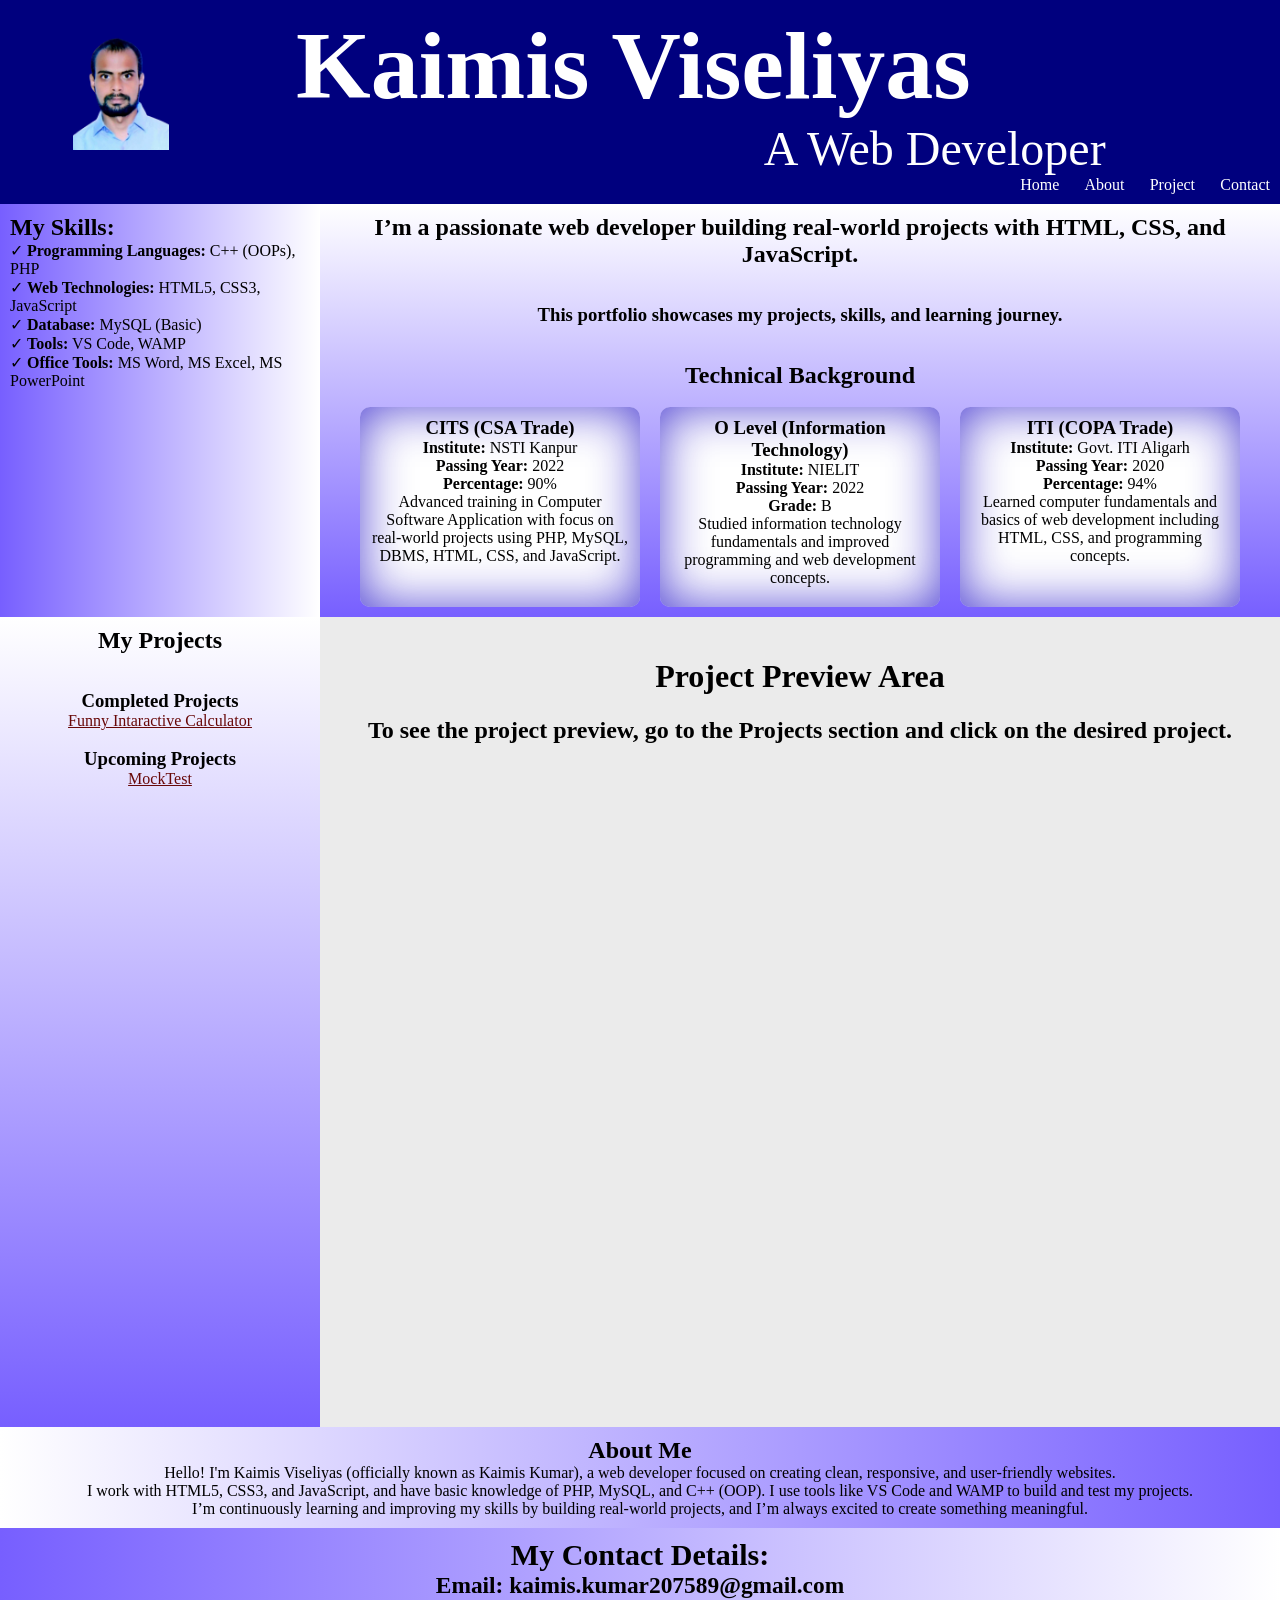
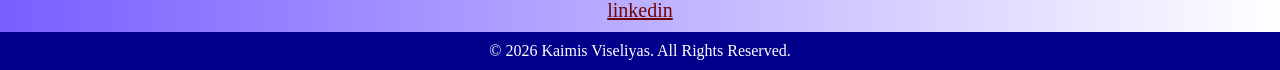
<file: index.html>
<!DOCTYPE html>
<html lang="en">
<head>
    <meta charset="UTF-8">
    <meta name="viewport" content="width=device-width, initial-scale=1.0">
    
    <link rel="stylesheet" href="assets/css/bydefaulforAll.css">
    <link rel="stylesheet" href="assets/css/forbiggerScreen.css">
    <link rel="stylesheet" href="assets/css/forMobile.css">
    <title>Kaimis's Portfolio</title>

</head>
<body>
    <header class="header" id = "header">
        <div class="logoAndText">
            <img src ="assets/images/Myphotologo.png" class="logo" alt ="My Logo">
            <div class="header-text">
                <h1>Kaimis Viseliyas</h1>
                <p>A Web Developer</p>
            </div>
        </div>
            <div class="nav-button" onclick="shownav()">
                <div class="bar"></div>
                <div class="bar"></div>
                <div class="bar"></div>
        </div>
        <nav class="header-nav" id="headNav">
            <button 
                type="button" 
                class="mobile-close-btn" 
                onclick="closenav()"
                aria-label="Close menu"
                id ="closebtn"
                hidden
                >
            </button>
                <ul>
                    <li><a href ="#home">Home</a></li>
                    <li><a href ="#about">About</a></li>
                    <li><a href = "#project">Project</a></li>
                    <li><a href = "#contact">Contact</a></li>
                </ul>
            </nav>

    </header>

    <section class="skills" id="home">
        <h1>My Skills:</h1>
        <ul>
            <li><strong>Programming Languages:</strong> C++ (OOPs), PHP</li>
            <li><strong>Web Technologies:</strong> HTML5, CSS3, JavaScript</li>
            <li><strong>Database:</strong> MySQL (Basic)</li>
            <li><strong>Tools:</strong> VS Code, WAMP</li>
            <li><strong>Office Tools:</strong> MS Word, MS Excel, MS PowerPoint</li>
        </ul>
    </section>

    <section class="main" >
        <h1>
            I’m a passionate web developer building real-world projects with HTML, CSS, and JavaScript.
        </h1>
        <br><br>
        <h3>
             This portfolio showcases my projects, skills, and learning journey.
        </h3>
        <br><br>
            <h2>Technical Background</h2>
        <br>
        <div class="edu-cards-wrapper">
            <div class="edu-cards"><h3>CITS (CSA Trade)</h3>
                <p><strong>Institute:</strong> NSTI Kanpur</p>
                <p><strong>Passing Year:</strong> 2022</p>
                <p><strong>Percentage:</strong> 90%</p>
                <p>Advanced training in Computer Software Application with focus on real-world projects using PHP, MySQL, DBMS, HTML, CSS, and JavaScript.</p>
            </div>
            <div class="edu-cards"><h3>O Level (Information Technology)</h3>
                <p><strong>Institute:</strong> NIELIT</p>
                <p><strong>Passing Year:</strong> 2022</p>
                <p><strong>Grade:</strong> B</p>
                <p>Studied information technology fundamentals and improved programming and web development concepts.</p>
            </div>
            <div class="edu-cards"><h3>ITI (COPA Trade)</h3>
                <p><strong>Institute:</strong> Govt. ITI Aligarh</p>
                <p><strong>Passing Year:</strong> 2020</p>
                <p><strong>Percentage:</strong> 94%</p>
                <p>Learned computer fundamentals and basics of web development including HTML, CSS, and programming concepts.</p>
            </div>
        </div>
    </section>

    <section id="project">
        <h1>My Projects</h1>
        <br><br>
        <h3>Completed Projects</h3>
            <ul>
                <li><a href ="projects/funny-interactive-calculator/index.html" target="prjpreview">Funny Intaractive Calculator</a></li>
             </ul>
             <br>
        <h3>Upcoming Projects</h3>
             <ul>
                <li><a href ="projects/mock-test/mocktestpromo.html" target="prjpreview">MockTest</a></li>
             </ul>
    </section>
    <section class="project-preview" >
        <iframe src="projects/defaultSrcIframe.html" frameborder="0" width="95%" height="95%" title="project preview" name="prjpreview"></iframe>
    </section>

    <section id="about">
        <h2>About Me</h2>
        <p>
            Hello! I'm Kaimis Viseliyas (officially known as Kaimis Kumar), a web developer focused on creating clean, responsive, and user-friendly websites.
        </p>

        <p>
             I work with HTML5, CSS3, and JavaScript, and have basic knowledge of PHP, MySQL, and C++ (OOP). I use tools like VS Code and WAMP to build and test my projects.
        </p>

        <p>
            I’m continuously learning and improving my skills by building real-world projects, and I’m always excited to create something meaningful.
        </p>        
    </section>

    <section id="contact">
        <h1>My Contact Details:</h1>
        <h3>Email: kaimis.kumar207589@gmail.com</h3>
        <p><a href="https://in.linkedin.com/in/kaimis-kumar-505b24229" style="color:rgb(112, 6, 6)">linkedin</a></p>
    </section>
    <footer class="footer"><p>&copy; 2026 Kaimis Viseliyas. All Rights Reserved.</p></footer>
    <script src="assets/js/indexscript.js"></script>
</body>
</html>
</file>
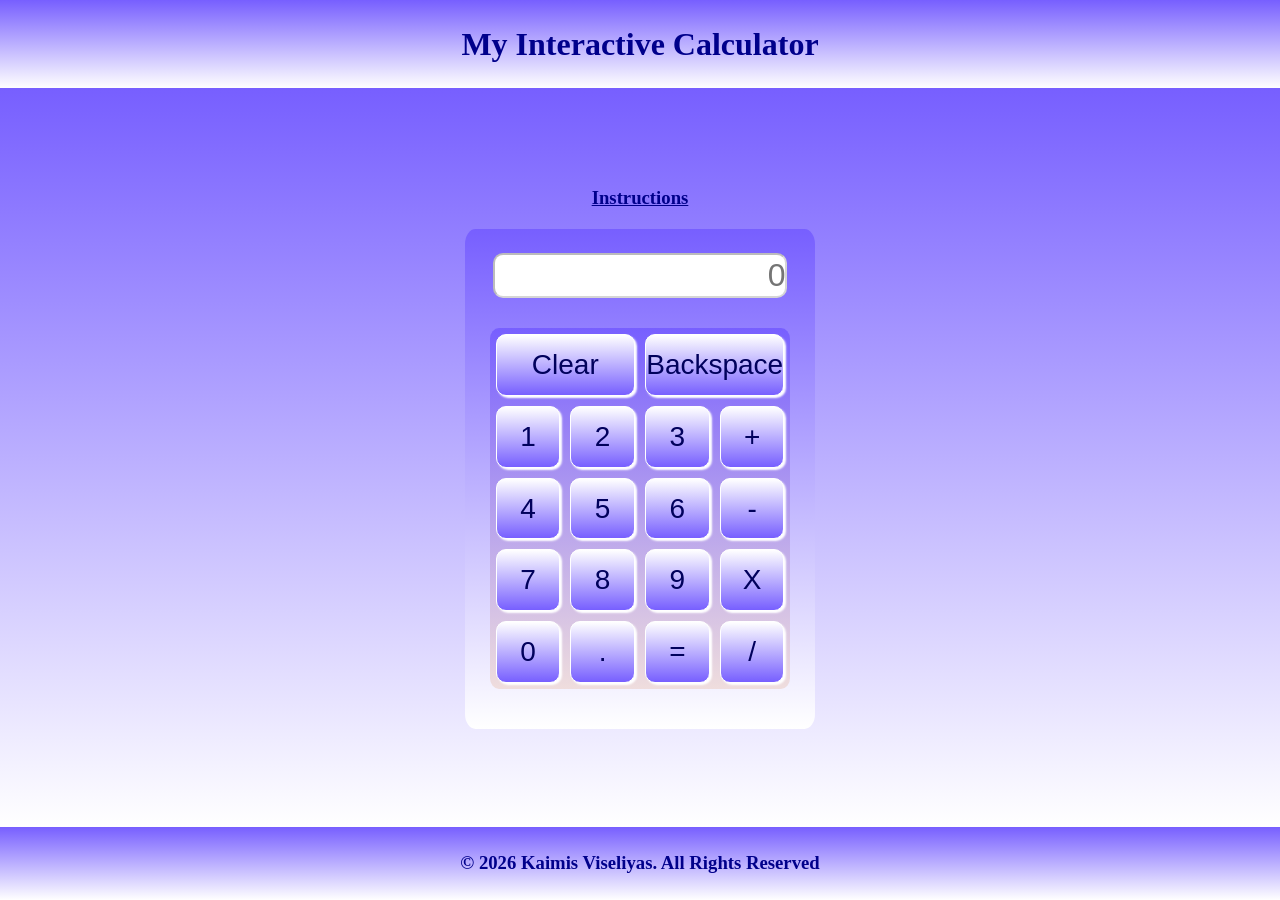
<file: projects/funny-interactive-calculator/index.html>
<html>
    <head>
        <title>CSS Grid Layout</title>
        <meta name= "viewport" content = "width=device-width, initial-scale=1.0">
        <link rel="stylesheet" href="css/calculator.css">
    </head>
    <body>
        <div class="header"><h1>My Interactive Calculator</h1></div>
        
        <div class="contener">
            <h3 id = "instructions" onclick="showInstrut()">Instructions</h3>
            <div class="calboard" id ="userguide">
                 <p>Hi! This is a funny and interactive calculator. It will intaract with you when you make any mistake(like Invalid mathematical expressions e.g., 3--2 or 4***3).<br>
                    To use calculator normally, please enter only valid mathematical expressions. 
                     Invalid inputs (e.g., 5++4) or incomplete expressions (e.g., 5+) will be counted as mistakes. You can make up to 4 mistakes — after that, the "Try Again" button will disappear, and you will not be able to use the calculator anymore. The only option left will be to refresh the page</p>
                <button class="close-btn" onclick="hideInstruct()">Close</button>
                </div>
            <div class="calboard">
                    <input type="text" id="screen" disabled placeholder="0">
                    <div class="keypad">
                        <input type="button" value="Clear"  id="clear" onclick="display.value='' ">
                            <input type="button" value = "Backspace"  id="back" onclick="display.value=display.value.slice(0,-1)">
                            <input type="button" value="1" class="inpbut" onclick="display.value+=1">
                            <input type="button" value="2" class="inpbut" onclick="display.value+=2">
                            <input type="button" value="3" class="inpbut" onclick="display.value+=3">
                            <input type="button" value="+" class="inpbut" onclick="display.value+='+'">
                            <input type="button" value="4" class="inpbut" onclick="display.value+=4">
                            <input type="button" value="5" class="inpbut" onclick="display.value+=5">
                            <input type="button" value="6" class="inpbut" onclick="display.value+=6">
                            <input type="button" value="-" class="inpbut" onclick="display.value+='-'">
                            <input type="button" value="7" class="inpbut" onclick="display.value+=7">
                            <input type="button" value="8" class="inpbut" onclick="display.value+=8">
                            <input type="button" value="9" class="inpbut" onclick="display.value+=9">
                            <input type="button" value="X" class="inpbut" onclick="display.value+='*'">
                            <input type="button" value="0" class="inpbut" onclick="display.value+=0">
                            <input type="button" value="." class="inpbut" onclick="display.value+='.'">
                            <input type="button" value="=" class="inpbut" onclick="calculate()">
                            <input type="button" value="/" class="inpbut" onclick="display.value+='/' ">
                    </div>
                    <div class="reaction">
                           <img src="images/1.gif"  id="img" alt ="funny calcultor reacting emoji">
                            <p id = "action" ></p>
                            <button onclick="displaykeypad()" id= "tryagain" class="close-btn" > Try Again</button>
                    </div>
            </div>
        </div>
        <div class="footer"><h3>&copy 2026 Kaimis Viseliyas. All Rights Reserved</h3></div>
    </body>
    <script src="js/calculator.js"> </script>
</html>
</file>
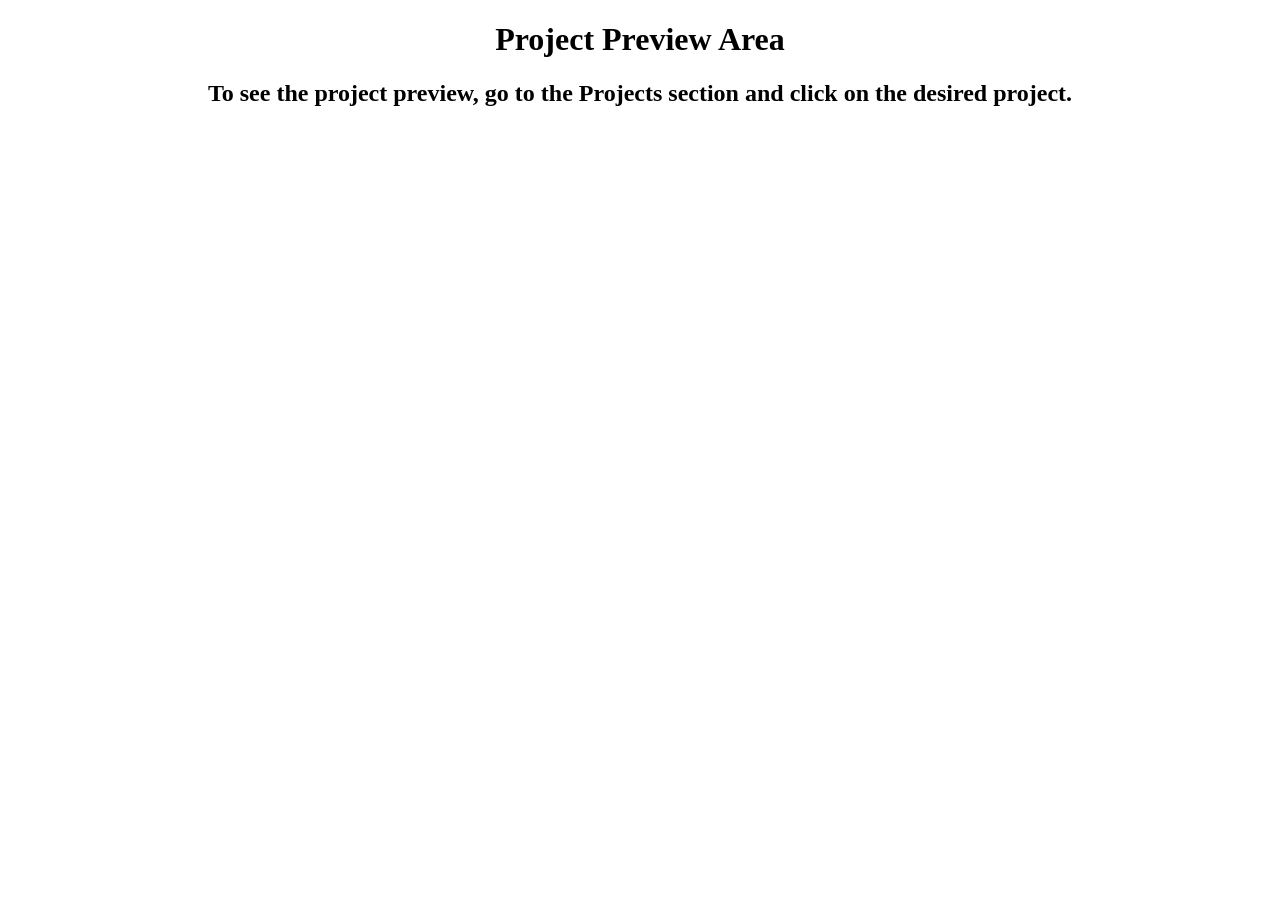
<file: projects/defaultSrcIframe.html>
<!DOCTYPE html>
<html lang="en">
<head>
    <meta charset="UTF-8">
    <meta name="viewport" content="width=device-width, initial-scale=1.0">
    <title>Document</title>
    <!-- <style>
        body{
            background:linear-gradient(to right,white,rgb(119, 95, 255));
        }
    </style> -->
</head>
<body>
    <center>
    <h1>Project Preview Area</h1>
    <h2>To see the project preview, go to the Projects section and click on the desired project.</h2>
    </center>
</body>
</html>
</file>
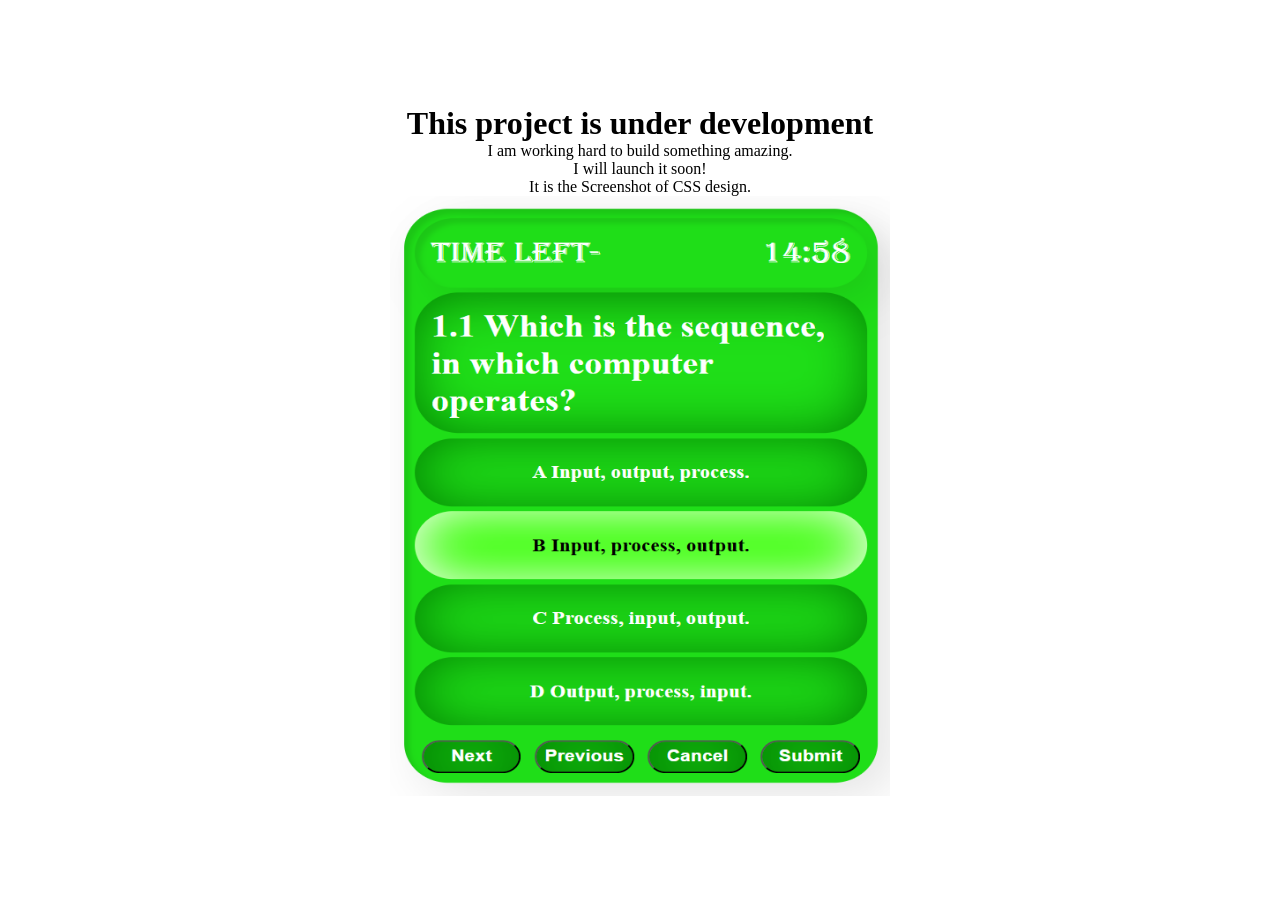
<file: projects/mock-test/mocktestpromo.html>
<!DOCTYPE html>
<html lang="en">
<head>
    <meta charset="UTF-8">
    <meta name="viewport" content="width=device-width, initial-scale=1.0">
    <title>Moct Test</title>
<link rel="stylesheet" href="css/style.css">
</head>
<body>

        <h1>This project is under development</h1>
            <p>I am working hard to build something amazing.</p>
            <p>I will launch it soon!</p>
            <p>It is the Screenshot of CSS design.</p>
        <img src="images/mocktestdesign.png" alt="Mock-test CSS design Screenshot">

</body>
</html>
</file>
<file: assets/css/bydefaulforAll.css>
*{
            margin: 0;
            padding: 0;
            box-sizing: border-box;
            
        } 
 body>*{
                padding: 10px;
                
            }
            ul{
               list-style: none; 
            }
            .header{
                background-color: rgb(0, 0, 126);
                color:white;
                grid-area: header;
                position:sticky;
                top:0;
            }
            section{
                /* border-top:1px solid navy; */
                text-align: center;
            }
            .skills{
                grid-area: skills;
               /* background-color: #EDE4D9;*/
               background:linear-gradient(to left,white,rgb(119, 95, 255));
                text-align: left;
                
            }
            .main{
                grid-area:main;
                /* background-color: #FEFAF6;*/
                
                background:linear-gradient(to bottom,white,rgb(119, 95, 255));
            }
            .footer{
                grid-area:footer;
                background-color: darkblue;
                color:white;
                text-align: center;
                padding: 10px;
            }
            #project{
                grid-area: project;
                /* background-color: #EDE4D9;; */
                background:linear-gradient(to bottom,white,rgb(119, 95, 255));
                
            }
            #project a{
                
                color: #680808;
            }
            .project-preview{
                display: flex;
                align-items: center;
                justify-content: center;
                grid-area: projectpreview;
                background:rgb(235, 235, 235);
                height: 90vh;
                padding: 0;
               
            }
            #contact{
                grid-area: contact;
                background:linear-gradient(to left,white,rgb(119, 95, 255));
                 font-size: clamp(10px,5vw,20px);
               
            }
            #about{
                grid-area: about;
                background:linear-gradient(to right,white,rgb(119, 95, 255));
            }
           .header a{
                color:white;
                text-decoration: none;
            }
            .logo{
                min-width:2em;
                max-width: 6em;
            }
        nav ul{
                display: flex;
                justify-content: right;
                gap: 2%;
            }
            .logoAndText{
                display: flex;
                align-items: center;
                justify-content: space-around;
                width:80vw;
            }
            .header-text{
                text-align:right;
                font-size: clamp(.5rem, 4vw, 3rem);
                text-wrap: nowrap; 
                color:white;
            }
           
        .skills li::before {
                content: "✓ ";
            }
            .edu-cards-wrapper{
                display:flex;
                flex-wrap: wrap;
                justify-content: center;
                gap:20px;
            }
            .edu-cards{
                background-color: white;
                box-shadow:rgba(28, 12, 198, 0.774) 0px 0px 50px 0px inset;
                width:280px;
                height: 200px;
                border-radius: 10px;
                padding: 10px;
            }
</file>
<file: assets/css/forbiggerScreen.css>
/* for bigger screen than mobile*/
        @media screen and (min-width:451px){
            body{
                min-height:100vh; 
                display:grid;
                grid-template-columns: 1fr 3fr;
                grid-template-areas: 'header header'
                                    'skills main'
                                    'project projectpreview'
                                    'about about'
                                    'contact contact'
                                    'footer footer';        
           
                 }
             .header-text p{
                transform: translate(20%);
            }
        }
</file>
<file: assets/css/forMobile.css>
/* For Mobile Screen */
        @media screen and (max-width:450px) {
            body{
                min-height:100vh;
                display: flex;
                flex-direction: column;
            }
            .header-nav{
               position: absolute;
               top:100%;
               opacity: 0;
               transform: translateY(-10px);
               /*yaha pahle display none tha lekin uski vajah se transition 
               nahi lag pa rahi thi isliye ab ise position absolute kar diya hai*/
            }
            .nav-button{
                display:flex;
                flex-direction: column;
                justify-content: space-between;
                width:25px;
                min-width: 20px;
                height: 20px;
                align-self: flex-end; /* this property for container flexbox means header for mobile*/
                cursor: pointer;
                
            }
            .bar{
                background-color:white;
                height: 4px;
            }


            .mobile-close-btn {
                position: relative;
                left:80%;
                width: 40px;
                height: 40px;
                background: none;
                border:none;
                cursor: pointer;
            }

            .mobile-close-btn::before,
            .mobile-close-btn::after {
                content: "";
                position: absolute;
                top:50%;
                left:50%;
                width: 70%;
                height: 4px;
                background: #ffffff;
                transform: translate(-50%,-50%) rotate(45deg);
            }

            .mobile-close-btn::after {
                
                transform: translate(-50%,-50%) rotate(-45deg);
            }




            .header-text{
                align-self: flex-start;
            }
            .header{
                display: flex; 
                align-items: center;
                justify-content: space-between;
                
            }
            .mobile-head-nav{
                background-color:rgb(0, 0, 89);
                width:100%;
                left:0px;
                position: absolute; /*yaha position absolute isliye di hai taki ye
                                    my skill section ko neeche na dhakel de */
                padding: 10px;
                transform: translateY(0px);
                transition: ease 1s;
            }
            .mobile-head-nav ul{
                display: flex;
                gap:10px;
                flex-direction: column;
                justify-content: space-around;
                align-items:center;
                
                
            }
            .mobile-head-nav li{
                border-radius: 10px;
                width:100%;
                text-align: center;
                padding: 5px;
                box-shadow: 2px 2px 10px white;
            }
            .mobile-head-nav li:active{
               box-shadow: 1px 1px 2px white;
                
            }
            .mobile-head-nav  a{
                display: block; /* yaha a ko display block isliye diya hai taaki a poora width le sake kyoki ye by default inline block hota hai*/
               
            }
           .mobile-nav-active{
                display: block;
            }


               .logo{
            min-width: 2em;
            max-width: 3em;
        }
         .logoAndText{
           
            align-items: center;
           justify-content: flex-start;
        }
        }
</file>
<file: projects/funny-interactive-calculator/css/calculator.css>
*{
    margin: 0;
    padding:0;
    box-sizing: border-box;
}
div{
    background:linear-gradient(to top,white,rgb(119, 95, 255));
    text-align: center;
    padding: 2%;
    color:darkblue;
}
body{
    display: flex;
    flex-direction: column;
    min-height: 100vh;
}


.contener{
    flex-grow:1;
    display: flex;
    flex-direction: column;
    gap:20px;
    align-items: center;
    justify-content: center;
    
}

.calboard{
    height: 80%;
    max-height: 500px;
    min-height: 400px;
    max-width: 350px;
    min-width: 300px;
    border-radius:3%;
    
}
#screen{
    width:98%;
    height: 10%;
    border-radius:10px;
    text-align:right;
    font-size: 2em;
    background-color: white;
}
.keypad{
    background-image: linear-gradient(rgb(119, 95, 255),rgb(239, 221, 221));
    height:80%;
    border:none;
    margin-top: 10%;
    display:grid;
    grid-template-columns: 1fr 1fr 1fr 1fr;
    gap: 10px;
    font-family: 'Courier New', Courier, monospace;
    font-size:2.5em;
    border-radius: 3%;
    
}
.reaction{
    min-height:80%;
    border-radius:5%;
    margin-top: 10%;
    background-color: white;
    display:none;
    justify-content: center;  /* js ke through iska display :grid ban jata hai*/
    position: relative;
        
}
#clear{
    grid-column-start: 1;
    grid-column-end: 3;               
}
#back{
    grid-column-start: 3;
    grid-column-end :5;
}
#clear,#back, .inpbut{
    border:1px solid white;
    border-radius:10px;
    font-size: .7em;
        background-image: linear-gradient(to top,rgb(119, 95, 255),white);
    box-shadow: 2px 2px 2px white;
    color: rgb(1, 1, 92);
    cursor: pointer;
}
#clear:active,#back:active, .inpbut:active{
    box-shadow: 0px 0px;
    margin:3px;
    border:none;
    color:white;
}
#img{
    width: 70%;
    margin: auto;
}
#tryagain{
    position:absolute;
    top:5%;
    right: 5%;
}
.close-btn{
    background-image: linear-gradient(to top,rgb(119, 95, 255),white);
    color:darkblue;
    height: 30px;
    padding: 5px;
    border-radius:40px;
    cursor: pointer;
}

#userguide{
    position:absolute;
    transform: translateY(-200%);
    font-size: larger;
    display:flex;
    flex-direction: column;
    gap:20px;
    justify-content: center;
    align-items: center;
    transition: all 1s ease;
    
}
#instructions{
    text-decoration: underline;
    cursor: pointer;
}
</file>
<file: projects/mock-test/css/style.css>
*{
             margin: 0px;
            padding:0px;
            box-sizing: border-box;
        }
        body{
            
            min-height: 100vh;
            background-color:rgb(255, 255, 255) ;
            box-sizing: border-box;
            display: flex;
            flex-direction: column;
            justify-content: center;
            align-items: center;
            text-align: center;
        }
        img{
            background: rgb(50, 239, 97);
            min-height: 450px;
            min-width:300px;
            height: 70%;
            width:80%;
            max-height: 600px;
            max-width: 500px;
        }
</file>
